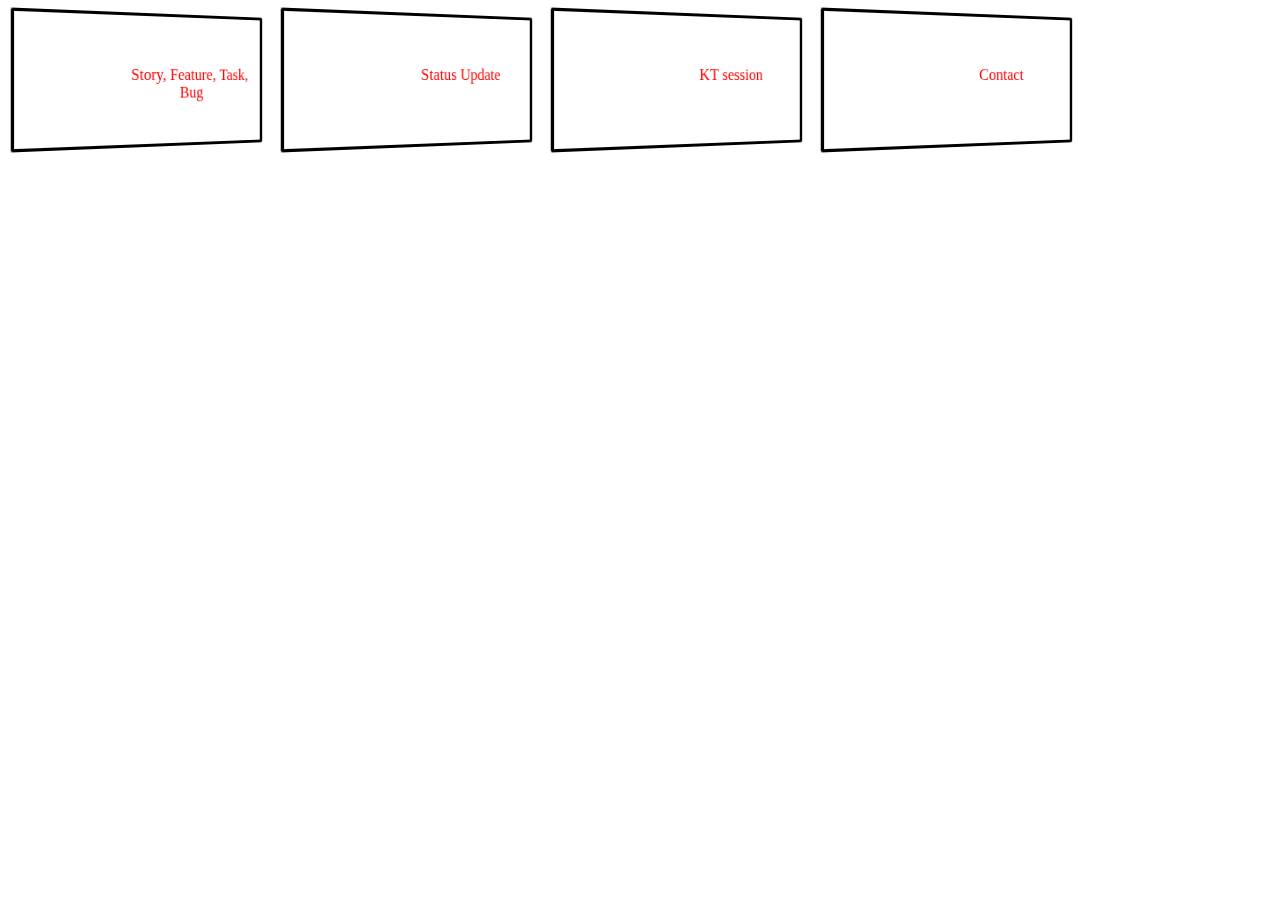
<file: BSB/index.html>
<html><head>

    <meta charset="UTF-8">

    <title>To 11:00 and Beyond !!</title>

</head>



<body>

    <style>

        @-webkit-keyframes AA_Highlight {

            0% {

                background: rgba(0,0,0,0);

                color: black;

            }



            50% {

                background: rgba(255,0,0,0.3);

                color: white;

            }



            100% {

                background: rgba(0,0,0,0);

                color: black;

            }

        }



        @keyframes AA_Highlight {

            0% {

                background: rgba(0,0,0,0);

                color: black;

            }



            50% {

                background: rgba(255,0,0,0.3);

                color: white;

            }



            100% {

                background: rgba(0,0,0,0);

                color: black;

            }

        }



        @-webkit-keyframes AA_Win8_Rotate {

            from {

                margin-left: 100px;

                opacity: 0;

                transform: rotateY(-180deg);

            }



            to {

                margin-left: 0px;

                opacity: 1;

                transform: rotateY(0deg);

            }

        }



        @keyframes AA_Win8_Rotate {

            from {

                margin-left: 100px;

                opacity: 0;

                transform: rotateY(-180deg);

            }



            to {

                margin-left: 0px;

                opacity: 1;

                transform: rotateY(0deg);

            }

        }



        @-webkit-keyframes AA_ShowEffect {

            from {

                opacity: 0;

                margin-left: 100px;

            }



            to {

                opacity: 1;

                margin-top: 0px;

            }

        }





        @keyframes AA_ShowEffect {

            from {

                opacity: 0;

                margin-left: 100px;

            }



            to {

                opacity: 1;

                margin-top: 0px;

            }

        }



        @-webkit-keyframes AA_HideEffect {

            from {

                opacity: 1;

                margin-top: 0px;

            }



            to {

                opacity: 0;

                margin-top: -10px;

                -webkit-transform: perspective( 600px ) rotateX( -5deg );

            }

        }



        @keyframes AA_HideEffect {

            from {

                opacity: 1;

                margin-top: 0px;

            }



            to {

                opacity: 0;

                margin-top: -100px;

                transform: perspective( 600px ) rotateX( -5deg );

            }

        }





        @-webkit-keyframes InnerTileAnimation {



            to {

                -webkit-transform: perspective( 600px ) rotateX( -360deg );

            }

        }



        @keyframes InnerTileAnimation {



            to {

                transform: perspective( 600px ) rotateX(-360deg );

            }

        }



        .The_Wall {

            width: 1400px;

            margin: 0 auto;

        }



        .Tiles {

            text-align: center;

            float: left;

            margin: 5px;

            width: 260px;

            box-sizing: border-box;

        }



            .Tiles > .front {

                position: absolute;

                width: 260px;

                height: 128px;

                color: red;

                border-radius: 2px;

                border-style: solid;

                border-color: black;

                -webkit-backface-visibility: hidden;

                backface-visibility: hidden;

                -webkit-transform: perspective( 600px ) rotateY( 20deg );

                transform: perspective( 600px ) rotateY( 20deg );

                transition: -webkit-transform 0.3s cubic-bezier(.9,.25,.25,.9);

                transition: transform 0.3s cubic-bezier(.9,.25,.25,.9);

            }



            .Tiles > .back {

                position: absolute;

                width: 260px;

                height: 128px;

                border-radius: 2px;

                border-style: solid;

                border-color: red;

                -webkit-backface-visibility: hidden;

                backface-visibility: hidden;

                -webkit-transform: perspective( 600px ) rotateY( 200deg );

                transform: perspective( 600px ) rotateY( 200deg );

                transition: -webkit-transform 0.3s cubic-bezier(.9,.25,.25,.9);

                transition: transform 0.3s cubic-bezier(.9,.25,.25,.9);

            }



            .Tiles:hover > .front {

                -webkit-transform: perspective( 600px ) rotateY( -180deg );

                transform: perspective( 600px ) rotateY( -180deg );

            }



            .Tiles:hover > .back {

                -webkit-transform: perspective( 600px ) rotateY( 20deg );

                transform: perspective( 600px ) rotateY( 20deg );

            }



        .Bottom_Section {

            width: 1350px;

            position: absolute;

            margin-top: 180px;

            clear: both;

            padding: 10px;

        }



            .Bottom_Section > .Bottom_Left, .Bottom_Section > .Bottom_Right {

                float: left;

                display: table;

                margin: 0 auto;

                margin-top: 150px;

                padding: 10px;

            }



        .Bottom_Left {

            width: 400px;

            margin-right: 10px;

        }



        .Bottom_Right {

            margin-bottom: 30px;

            width: 900px;

        }



        .Bottom_LeftShow {

            animation: AA_ShowEffect 500ms cubic-bezier(.24,.59,.26,.94);

            -webkit-animation: AA_ShowEffect 500ms cubic-bezier(.24,.59,.26,.94);

            animation-fill-mode: forwards;

            -webkit-animation-fill-mode: forwards;

        }



        .Bottom_LeftHide {

            animation: AA_HideEffect 500ms cubic-bezier(.24,.59,.26,.94);

            -webkit-animation: AA_HideEffect 500ms cubic-bezier(.24,.59,.26,.94);

            animation-fill-mode: forwards;

            -webkit-animation-fill-mode: forwards;

        }



        .IN_Title {

            margin-top: 37px;

        }



        .Tiles .back > div {

            margin-left: 200px;

            margin-top: 50px;

        }



        .Tiles .front > div {

            margin-left: 100px;

            margin-top: 50px;

        }



        .Tiles:hover > .back > div, .Tiles:hover .front > div {

            margin-left: -100px;

        }



        div {

            -webkit-transition: margin 2.5s cubic-bezier(.24,.59,.26,.94);

            transition: margin 2.5s cubic-bezier(.24,.59,.26,.94);

        }



        a {

            text-decoration: none;

        }



        .hidden {

            display: none;

        }



        .InnerTile {

            cursor: pointer;

            text-align: center;

            float: left;

            border-style: solid;

            border-color: red;

            border-radius: 75px;

            box-sizing: border-box;

            background-color: #DEDEDE;

            width: 150px;

            height: 150px;

            animation: AA_Win8_Rotate 500ms;

            -webkit-animation: AA_Win8_Rotate 500ms;

            animation-timing-function: cubic-bezier(0.055, 0.865, 0.075, 1.000);

            -webkit-animation-timing-function: cubic-bezier(0.055, 0.865, 0.075, 1.000);

            animation-fill-mode: forwards;

            -webkit-animation-fill-mode: forwards;

            margin-right: 10px;

            margin-bottom: 10px;

        }



        .IN_Title {

            margin-top: 60px;

        }



        .InnerTileAnimationClick {

            animation: InnerTileAnimation 500ms cubic-bezier(.24,.59,.26,.94);

            -webkit-animation: InnerTileAnimation 500ms cubic-bezier(.24,.59,.26,.94);

        }



        .ActualContent {

            height: 600px;

            background-size: contain;

            padding: 20px;

            color: red;

            font-weight: bold;

        }



        .button-link {

            color: #FFF;

            -webkit-border-radius: 4px;

            -moz-border-radius: 4px;

            border-radius: 4px;

            border: solid 2px #20538D;

            text-shadow: 0 -1px 0 rgba(0, 0, 0, 0.4);

            -webkit-box-shadow: inset 0 1px 0 rgba(255, 255, 255, 0.4), 0 1px 1px rgba(0, 0, 0, 0.2);

            -moz-box-shadow: inset 0 1px 0 rgba(255, 255, 255, 0.4), 0 1px 1px rgba(0, 0, 0, 0.2);

            box-shadow: inset 0 1px 0 rgba(255, 255, 255, 0.4), 0 1px 1px rgba(0, 0, 0, 0.2);

            -webkit-transition-duration: 0.2s;

            -moz-transition-duration: 0.2s;

            transition-duration: 0.2s;

            -webkit-user-select: none;

            -moz-user-select: none;

            -ms-user-select: none;

            user-select: none;

            text-decoration: none;

            display: table;

            margin: 0 auto;

            width: 30px;

            height: 30px;

            border-radius: 17px;

            margin-top: 55px;

        }



            .button-link:hover {

                background: #356094;

                border: solid 2px #2A4E77;

                text-decoration: none;

            }



            .button-link:active {

                -webkit-box-shadow: inset 0 1px 4px rgba(0, 0, 0, 0.6);

                -moz-box-shadow: inset 0 1px 4px rgba(0, 0, 0, 0.6);

                box-shadow: inset 0 1px 4px rgba(0, 0, 0, 0.6);

                background: #2E5481;

                border: solid 2px #203E5F;

            }



        .fadein, .fadeout {

            opacity: 0;

            -moz-transition: opacity 0.4s ease-in-out;

            -o-transition: opacity 0.4s ease-in-out;

            -webkit-transition: opacity 0.4s ease-in-out;

            transition: opacity 0.4s ease-in-out;

        }



        .fadein {

            opacity: 1;

        }

    </style>

    <div class="The_Wall">

        <div class="Top_Section">

            <div class="Tiles" data-tilecount="2">

                <div class="back">

                    <div>?Who ?What ?When</div>

                </div>

                <div class="front">

                    <div>Story, Feature, Task, Bug </div>

                    <div class="hidden">

                        <div class="InnerTile">

                            <div class="IN_Title">iSameer</div>

                            <div class="ActualContent hidden" data-innertilecount="1">
                            Simply "SWISS ARMY KNIFE".
                            <br>
                            <br>
                            <br>
                        	Sameer I admire you a lot. Not only do you work mast se, but you also have such a well balanced life. That is the kind of life one should strive for.
                        	<br>
                        	<br>
                        	Learning in one direction is not enough, learning in all direction is important I learn these things from you.
                        	<br>
                        	 I just wanted to discuss with you on great chats on various social issues cos we share a similar wavelength.
                        	You are one of my favourite Manager, who's work is not just to take all work items from cave and throw it on to team members, but also to ensure your team members were content and relaxed. Thanks for being a Real Manager.

                                <br>

                                Your patience with new bachalogs is truly amazing and it helped me immensely
                            </div>

                        </div>

                        <div class="InnerTile">

                            <div class="IN_Title">iAnkit</div>

                            <div class="ActualContent hidden" data-innertilecount="2">

                            When someone says App is crashing, the first thing that comes to my mind is 'I hate that CRASH word', and then second thing is the sigh of relief when I realise that Ankit is still in company to resolve to ho hee jaega.<br>

                                <br>
							Ankit Sir Please keep your mobile phone always On, because you will get call from me at any time.
							Your name always will come first in my mind when I will face any bloaker in iOS.
							Thanks a lot for giving me opportunity to explore iOS and people will call me iOS developer because of u.
                            </div>

                        </div>

                        <div class="InnerTile">

                            <div class="IN_Title">iAbhyaraj</div>

                            <div class="ActualContent hidden" data-innertilecount="3">
                            
                            One of the coolest sardar ji in my team,
                            I learn a lot from you boss,
                            Jo dikhta hai wahi bikta suits U boss.
                            I met one person who does not rely on Designer and who work without the threat of danger, pain, or harm. 

                            </div>

                        </div>

                        <div class="InnerTile">

                            <div class="IN_Title">iVishwender</div>

                            <div class="ActualContent hidden" data-innertilecount="4">
                            
                            	How to keep body feet, people can learn from you.
                            	Bhai office ka khana ka sahi use tum hi karta hai. 
								Be in touch,  
                            </div>

                        </div>

                        <div class="InnerTile">

                            <div class="IN_Title">iBhartendu </div>

                            <div class="ActualContent hidden" data-innertilecount="5">
								michael jackson of iOS.
								Nasha sharab me hoti to nachti botal. Dude etna mat piya kar ***E
                            </div>

                        </div>

                        <div class="InnerTile">

                            <div class="IN_Title">aAnkit</div>

                            <div class="ActualContent hidden" data-innertilecount="6">

                                you always realised me "latecomers of my school days"
								Any way you are responsible person to give "tucker" to Bharat in PJ.
                            </div>

                        </div>

                        <div class="InnerTile">

                            <div class="IN_Title">aBharat</div>

                            <div class="ActualContent hidden" data-innertilecount="7">

                                Dude you should know that you were really responsible for the fun we had in Playlist++ story. 
                                <br>
                                <br>
                                <br>
                                Mast banda hai bae tu. I thought my sense of humor was good, but you made me realise that I have a lot to improve upon. Plus, your eccentric persona fills so much positivity even though you jokingly crib about everything.


                            </div>

                        </div>

                        <div class="InnerTile">

                            <div class="IN_Title">aChandraveen</div>

                            <div class="ActualContent hidden" data-innertilecount="8">

                                Yaar Pura bhasad macha ke rakha h
                                <br>
                                OO ...k don't do this, never do this
                                <br>
                                Bhai etna bhasad mat machaya kar
                            </div>

                        </div>

                        <div class="InnerTile">

                            <div class="IN_Title">aAnurag</div>

                            <div class="ActualContent hidden" data-innertilecount="9">
                            
							Give us chance to see your Nagin Dance.
							
							 

                            </div>

                        </div>
                        
                        <div class="InnerTile">

                            <div class="IN_Title">bAnurag</div>

                            <div class="ActualContent hidden" data-innertilecount="10">
                            	Mishra Ji mujhe BE nahi sikhaya boss, Koi bat nahi mujhe thora thora aa gya h.
								By the way Staging is down... Thug life
								

                            </div>

                        </div>

                        <div class="InnerTile">

                            <div class="IN_Title">Mohit</div>

                            <div class="ActualContent hidden" data-innertilecount="11">

                                Hadda vine shop mein kuch bhi nahi bacha, kuch tho hum logon kae liyae chod.
                                Kapil sharma of wynk team, If you want to check go to his desk and open your mouth...
                                
                            </div>

                        </div>

                        <div class="InnerTile">

                            <div class="IN_Title">Shivani</div>

                            <div class="ActualContent hidden" data-innertilecount="12">

                                Straightforward and simple, sweet when happy, dreadful when angry. <strong>Hmmmmm....</strong><br>

                                <br>
                                <br>
                                <br>
                                <br>
                                <br>
                                <br>
                                <br>
                                <br>
								Any way Shivani testing is famus in Wynk. Please do not ask related to Shivani testing in interview.
								Its property of Wynk. 
                                <strong>Hmmmmm....</strong>.
                                <br> 
                                Enjoy your coming days in Wynk, something that I could not. :p <br>
                                <br>
                                I learn from you, kam ko aise karo ki us kam ko proud ho ki usko tumne kiya (SRK dialog)
                                
                                <br>
                                <br>
                                Tu fikar not.. Gaaon waalae tera achha khayaal rakhengae. Changi reh, but road pae nahi.<br>

                            </div>

                        </div>

                        <div class="InnerTile">

                            <div class="IN_Title">Manu</div>

                            <div class="ActualContent hidden" data-innertilecount="13">
							Monu chalega...
							<br>
							<br>
							<br>
							Most useful dude in the wynk team if you want to continue music on Wynk.
							Honest and Believable friend
							<br	> 
							Dude yaar ek mujhe bhi dila de ....
                            </div>

                        </div>

                        <div class="InnerTile">	

                            <div class="IN_Title">Varun</div>

                            <div class="ActualContent hidden" data-innertilecount="14">
	                            Dude you still din give me your car!!! Those mysterious scratches you'll find on your car someday... I know nothing about them. (By the way, When is your next show??)
                            </div>
                        </div>

                    </div>

                </div>

            </div>

            <div class="Tiles" data-tilecount="3">

                <div class="back">

                    <div>Execution Summary</div>

                </div>

                <div class="front">

                    <div>Status Update</div>

                    <div class="hidden">

                        <div class="InnerTile">

                            <div class="IN_Title">Company</div>

                            <div class="hidden">

                                Wynk is, without any doubt, one of the best in its class to help you grow technically and professionally. The liberty to plan and develop the way you want, pushes you into thinking of various scenarios and the best ways to deal with them all.<br>

                                <br>

                                So you might have to run up the stairs till 3 floors, but you can rest assured that you will breathe easy later on.

                            </div>

                        </div>

                        <div class="InnerTile">

                            <div class="IN_Title">Projects</div>

                            <div class="hidden">

								<div class="ActualContent hidden" data-innertilecount="14">
								<a href="https://github.com/BSBPortal/music-iphone/graphs/contributors">Check contribution [SunKum]</a>
								</div>
                            </div>

                        </div>

                        <div class="InnerTile">

                            <div class="IN_Title">Secret Admirations</div>

                            <div class="hidden">

                                <strong>Nitin Malhotra</strong> Most of time I saw you writing something on board, discussion, clarification etc which is core part of Software Development. I always excited to work/solve such type of problems and then implement it. I hope in future I will get those things.
                                <br>
                                <br>
                                <strong>Ankit Sriwastava</strong> - I met most funniest team Lead, when ever I went to you, I return with smile on my face. This is the best part of a lead. keep in touch :) 
                                <br>
                                <br>
								<Strong> Rakesh Sharma </strong> Friendly manager, realistic manager, Who thinks about their team member both professionally and personnel and  I learn a lot of things from you sirrr
                            </div>

                        </div>

                        <div class="InnerTile">

                            <div class="IN_Title">Apologies</div>

                            <div class="hidden">

                                If I have unwittingly hurt someone, then I am truly sorry for it. You can ping me to help me realise my mistakes and apologise for it. :p

                            </div>

                        </div>

                    </div>

                </div>

            </div>

            <div class="Tiles" data-tilecount="4">

                <div class="back">

                    <div>Philosophy</div>

                </div>

                <div class="front">

                    <div>KT session</div>

                    <div class="hidden">

                        <div class="InnerTile">

                            <div class="IN_Title">Leadership</div>

                            <div class="hidden">

                                I was lucky to have great mentors and POCs and leads and Managers and collegues.
                                <br>
                                Many of them helped me to become better and better in several ways.
                                <br>
                                A good lead have sense of life beyond himself, anybody can become leader who can think, feel, to act more people rather than himself. Otherwise he will be called modern Dhritarashtra.
                                <br>
                                
                                Those people show traits of <b>Leadership</b> as mentioned <a href="https://www.ted.com/talks/simon_sinek_why_good_leaders_make_you_feel_safe#t-404746" target="_blank">Simon Sinek: Why good leaders make you feel safe</a> and <a href="https://www.facebook.com/video.php?v=580833165379740" target="_blank">Dr Abdul Kalam's inspirational Speech on Leadership</a>.<br>

                                <br>

                                And I thank you all for being that way.

                            </div>

                        </div>

                        <div class="InnerTile">

                            <div class="IN_Title">Respect</div>

                            <div class="hidden">

                                One thing that people want in life is simply, respect. If you hurt someone by disrespecting that person, then you lack a trait that is fundamental to being human being. Everyone deserves this respect, your juniors, colleagues, friends and seniors. The only people who don't deserve this respect is the one who lacks this fundamental trait.
                            </div>

                        </div>

                        <div class="InnerTile">

                            <div class="IN_Title">Success</div>

                            <div class="hidden">

								 People can get rich even by selling tomatoes or a crappy game like Flappy Bird(still don't know how that got viral). Personal success is when you achieve what you want to, and not what the society defines for you. A father/mother who has given decent education to his/her child, has succeeded in life. MKG could have been a rich lawyer, but he became an immortal hero. He succeeded in his life. Bhagat singh succeeded in his life. Malala succeeded in her life. Kailash Satyarthi succeeded in his life. If that Satisfies you, then that is all you need to do be called a Successful person.<br>

                                <br>

                                Rich != Successful Life<br>

                                Satisfaction = Successful Life

                            </div>

                        </div>

                        <div class="InnerTile">

                            <div class="IN_Title">Life</div>

                            <div class="hidden">

                                Sugar, Spice and Everything Nice. These were the ingredients chosen to create your perfect little sojourn on earth. Don't forget to live it. Whatever it takes, do everything to make YOURSELF happy.<br>

                                <br>

                                Smile. :)

                            </div>

                        </div>

                        <div class="InnerTile">

                            <div class="IN_Title">Cleanliness</div>

                            <div class="hidden">

                                Don't be a Gadha Chaed.<br>

                                Throw your rubbish in the dustbin and stop whining about India being dirty.

                            </div>

                        </div>

                        <div class="InnerTile">

                            <div class="IN_Title">Science</div>

                            <div class="hidden">

                                Life is much more complicated and appreciative when you try to understand the <i>hows</i> and <i>whys</i> rather than <i>ooh choo-mantar, that's why</i>. Religion tried to answer complicated things like life and purpose, but with time, science found more believable answers.<br><br>

                                I know I sound just like a regular evangelist from a regular faith. But Science is not regular. If A says the Earth is at the center of universe, and B says otherwise, then science accepts only that argument which is more palpable.<br><br>

                                So don't waste this life trying to find a piece of bread which resembles you religious symbol, rather try to understand how that bread was made - right from electrons and atoms to heating in the oven and ready to eat form.

                            </div>

                        </div>

                        <div class="InnerTile">

                            <div class="IN_Title">End</div>

                            <div class="hidden">

                                Seriously the end. Wish you all the best.<br>

                                Make this world a better pla.... <br>Ok.. :|

                            </div>

                        </div>

                    </div>

                </div>

            </div>

            <div class="Tiles" data-tilecount="5">

                <div class="back">

                    <div>Ping me</div>

                </div>

                <div class="front">

                    <div>Contact</div>

                    <div class="hidden">

                        <div class="InnerTile">

                            <div class="IN_Title">Facebook</div>

                            <div class="hidden">

                                <a href="https://www.facebook.com/sunilrajgir" class="button-link" target="_blank"> FACEBOOK</a>

                            </div>

                        </div>

                        <div class="InnerTile">

                            <div class="IN_Title">Twitter</div>

                            <div class="hidden">

                                <a href="https://twitter.com/sunilrajgir" class="button-link" target="_blank">TWITTER</a>

                            </div>

                        </div>


                        <div class="InnerTile">

                            <div class="IN_Title">LinkedIn</div>

                            <div class="hidden">

                                <a href="https://www.linkedin.com/in/sunil-kumar-5a885657" class="button-link" target="_blank">LINKEDIN</a>

                            </div>

                        </div>
                    </div>

                </div>

            </div>

        </div>

        <div class="Bottom_Section">

            <div class="Bottom_Left" style="margin-top: 5px;">

                <div class="Bottom_Left_Wrapper"></div>

            </div>

            <div class="Bottom_Right" style="margin-top: 5px;">

                <div class="Bottom_Right_Wrapper"></div>

            </div>

        </div>

    </div>

    <script src="http://ajax.googleapis.com/ajax/libs/jquery/1.8.2/jquery.min.js"> </script>

    <script>

        var sCurrentTile;

        var sPreviousTile;

        var bRefresh = true;

        var imageLinkIndex;

        var oImageLinks = {

            1: 'http://i.imgur.com/8Jirdua.jpg', //sameer

            2: 'http://i.imgur.com/2XE4cfi.jpg', // ankit gupta

            3: 'http://i.imgur.com/1gKtDYH.jpg', //abhyraj

            4: 'http://i.imgur.com/W6lKYfc.jpg', //vishwender

            5: 'http://i.imgur.com/1eChekJ.jpg', //bartendu

            6: 'http://i.imgur.com/IEaoaCT.jpg', //ankit yadav

            7: 'http://i.imgur.com/UlEZLbe.jpg', //Bharat

            8: 'http://i.imgur.com/agFu64C.jpg', //chandraveer

            9: 'http://i.imgur.com/0P7v6tn.png', //Anurag And

            10: 'http://i.imgur.com/IG5E6HC.jpg', // anurag BE

            11: 'http://i.imgur.com/Hl30ZtU.jpg', //Mohit

            12: 'http://i.imgur.com/YFjLX6I.jpg', //shivani

            13: 'http://i.imgur.com/2u7uGBX.jpg', //Manu

            14: 'http://i.imgur.com/uhNVfd9.jpg', //varun

            15: 'http://i.imgur.com/G7LMwZJ.jpg',

            16: 'http://i.imgur.com/QBXHTUV.jpg',

            17: 'http://i.imgur.com/vOtjyX5.jpg',

            18: 'http://i.imgur.com/7brxkJW.jpg',

            19: 'http://i.imgur.com/iLYlx6r.jpg',

            20: 'http://i.imgur.com/Vv70pre.jpg'

        };



        $(document).ready(function () {

            $(".Bottom_Section > .Bottom_Left, .Bottom_Section > .Bottom_Right").css("margin-top", "5px");

            $(".InnerTile > div:not(:first-child)").addClass('hidden');

            $('.Tiles').click(function () {

                if (sCurrentTile === undefined) {

                    sCurrentTile = $(this).data('tilecount');

                    sPreviousTile = sCurrentTile;

                    bRefresh = true;

                }

                else {

                    sCurrentTile = $(this).data('tilecount');

                    bRefresh = sCurrentTile === sPreviousTile ? false : true;

                    sPreviousTile = sCurrentTile;

                }

                if (bRefresh) {

                    $('.IN_Title').css('margin-left', '600px').css('margin-left', '0px');

                    $(".Bottom_Right_Wrapper").html($(this).find(".hidden").html());

                    $(".Bottom_Left_Wrapper").find(".Bottom_LeftShow").removeClass('Bottom_LeftShow').addClass('Bottom_LeftHide');

                    $(".InnerTile").click(function () {

                        $(this).css('border-color', 'black').css('color', 'red').addClass('InnerTileAnimationClick');

                        $(".Bottom_Left_Wrapper").html($(this).find(".hidden")[0].outerHTML);

                        imageLinkIndex = $(this).find(".hidden").data('innertilecount');

                        $(".Bottom_Left_Wrapper").find(".hidden").removeClass('hidden').addClass('Bottom_LeftShow');

                        $(".Bottom_LeftShow").css('background', "url(" + oImageLinks[imageLinkIndex] + ") no-repeat").css('background-size', 'contain');

                    });

                }

            });

        });

    </script>





</body></html>
</file>
